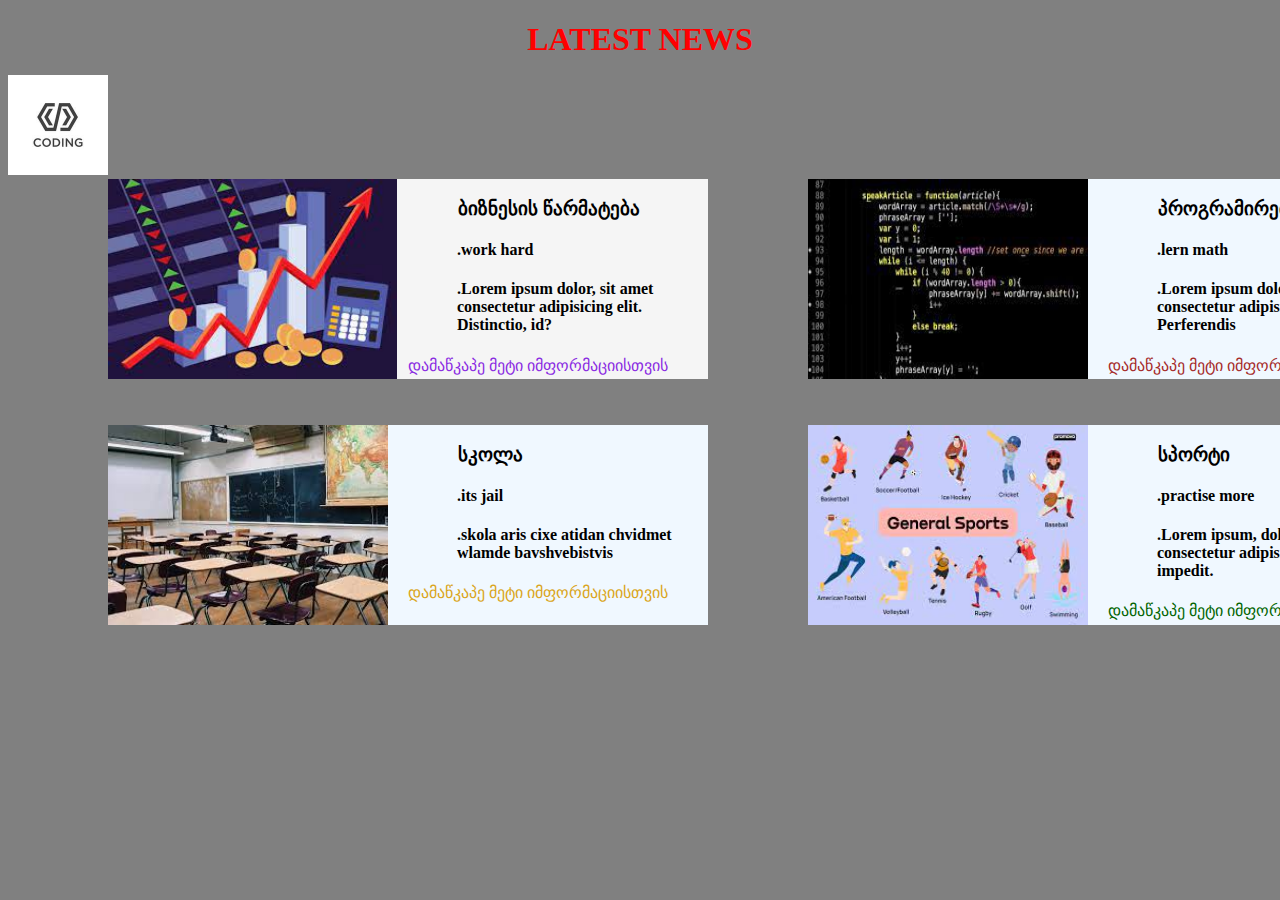
<file: lektsia4/index.html>
<!DOCTYPE html>
<html lang="en">
<head>
    <meta charset="UTF-8">
    <meta name="viewport" content="width=device-width, initial-scale=1.0">
    <title>fp 4</title>
    <link rel="stylesheet" href="style.css">
</head>
<body>
 <header>
    <center>
    <h1 class="hn1">LATEST NEWS</h1>
  </center> 
  <img class="img3" src="FOTOEBI/logo.jpg" alt="">
 </header>
  <div class="div1">
    <img class="img1" src="FOTOEBI/FULI.jpg" alt="aq aris fuli">
    <h3 class="hn2">ბიზნესის წარმატება</h3>
    <h4 class="hn3">.work hard</h4>
    <h4 class="hn3">.Lorem ipsum dolor, sit amet consectetur adipisicing elit. Distinctio, id?</h4>
    <a class="a1" href="https://therealworld.net/">დამაწკაპე მეტი იმფორმაციისთვის</a>
  </div>
<div class="div4">
    <img class="img2" src="FOTOEBI/kodireba.jpg" alt="aq kodireba">
    <h3 class="hn2">პროგრამირება</h3>
    <h4 class="hn3">.lern math</h4>
    <h4 class="hn3">.Lorem ipsum dolor, sit amet consectetur adipisicing elit. Perferendis</h4>
    <a class="a2" href="https://www.codecademy.com/">დამაწკაპე მეტი იმფორმაციისთვის</a>


    <div class="div3">
        <img class="img4" src="FOTOEBI/SPORTI.jpg" alt="sporti">
<h3 class="hn2">სპორტი</h3>
<h4 class="hn3">.practise more</h4>
<h4 class="hn3"> .Lorem ipsum, dolor sit amet consectetur adipisicing elit. Eaque, impedit.</h4>
<a class="a3" href="https://en.wikipedia.org/wiki/Sport">დამაწკაპე მეტი იმფორმავიისთვის</a>
    </div>
    <div class="div2">
        <img class="img9" src="FOTOEBI/dfd.jpg" alt="">
        <h3 class="hn2">სკოლა</h3>
        <h4 class="hn3">.its jail</h4>
        <h4 class="hn3">.skola aris cixe atidan chvidmet wlamde bavshvebistvis</h4>
        <a class="a9" href="https://en.wikipedia.org/wiki/School">დამაწკაპე მეტი იმფორმაციისთვის</a>
    </div>
</file>
<file: lektsia4/style.css>
body{background-color: gray;}
.hn1{color: red;}
.div1{ background-color:whitesmoke;margin-left: 100px; width: 600px;height: 200px}
.img1{height: 200px;}
.hn2{margin-left: 350px;margin-top: -185px}
.hn3{margin-left: 349px;;}
.a1{color: blueviolet;text-decoration: none;margin-left: 300px;}
.div4{background-color: aliceblue;width: 600px;height:200px ;margin-left: 800px ;margin-top: -200px;}
.img3{width: 100px;margin-top: -5px;}
.img2{width:280px ;height: 200px;;}
.a2{ color: brown; text-decoration: none;   margin-left: 300px;}
.div3{background-color: aliceblue;width: 600px;height: 200px;margin-top: 50px;}
.img4{width: 280px;height: 200px;}
.a3{color: darkgreen;text-decoration: none;margin-left: 300px;}
.div2{background-color: aliceblue;width: 600px;height: 200px;margin-left: -700px;margin-top: -200px;}
.img9{width: 280px;height: 200px;  }
.a9{color: goldenrod; text-decoration: none;margin-left: 300px;}
</file>
